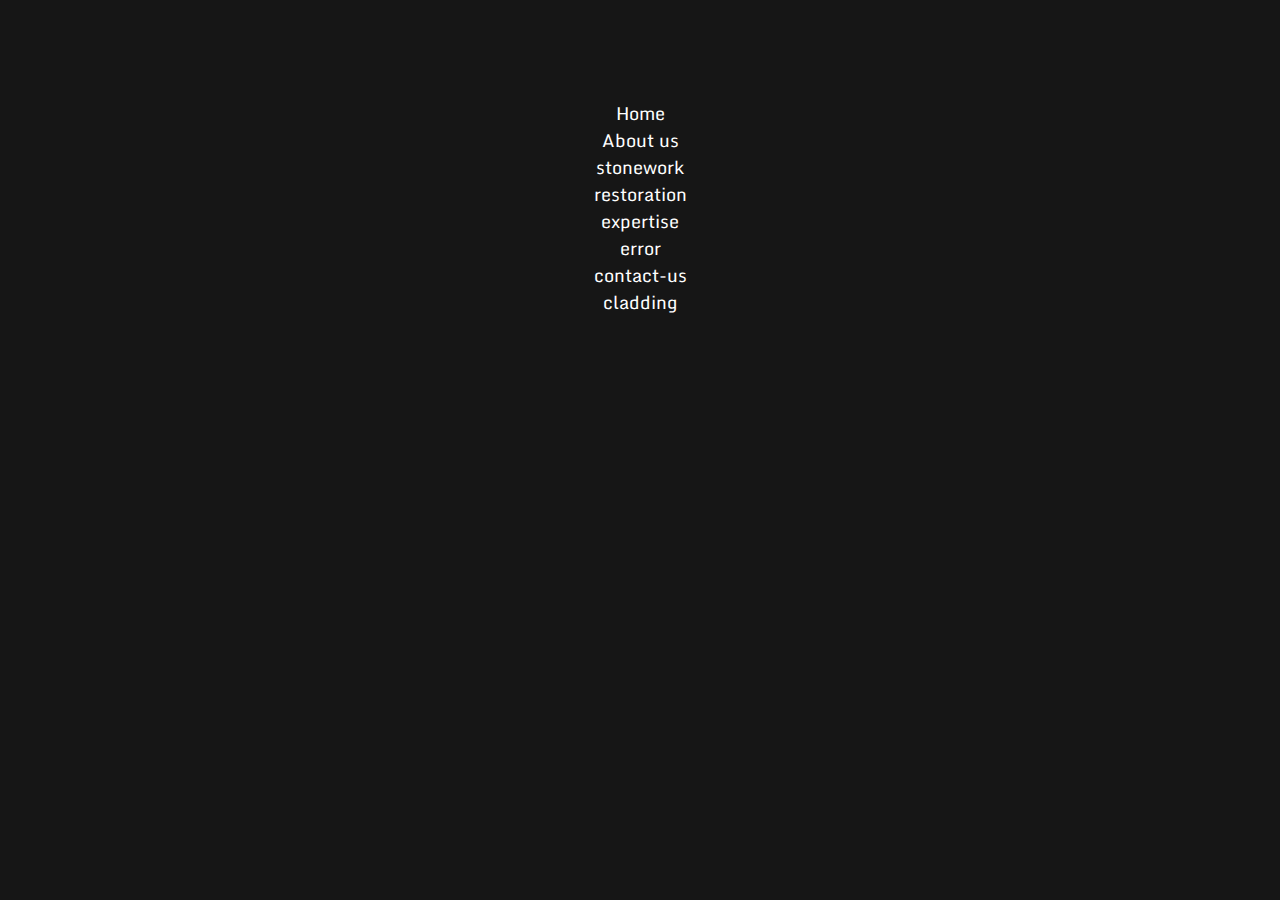
<file: sitemap.html>
<!DOCTYPE html>
<html lang="en">
<head>
  <meta charset="UTF-8">
  <meta http-equiv="X-UA-Compatible" content="IE=edge">
  <meta name="viewport" content="width=device-width, initial-scale=1.0">  <link rel="preconnect" href="https://fonts.gstatic.com">
  <link href="https://fonts.googleapis.com/css2?family=Monda:wght@400;700&display=swap" rel="stylesheet">
  <title>sitemap</title>
</head>
<body>
  
<style>
  body{
    background: #161616;
    /* width: 100%; */

  }

  div{
    margin-top: 100px;
  }

  a{
    font-family: Monda;
font-style: normal;
/* font-weight: bold; */
font-size: 18px;
line-height: 150%;
color: #FFFFFF;
display: block;
margin-left: auto;
text-decoration: none;
margin-right: auto;
text-align: center;
transition: all .5s;

  }
  a:hover{
    color: #B7A179;;
  }
</style>

<div>
  <a href="index.html">Home</a>
  <a href="about-us.html">About us</a>
  <a href="stonework.html">stonework</a>
  <a href="restoration.html">restoration</a>
  <a href="expertise.html">expertise</a>
  <a href="error.html">error</a>
  <a href="contact-us.html">contact-us</a>
  <a href="cladding.html">cladding</a>
</div>

</body>
</html>
</file>
